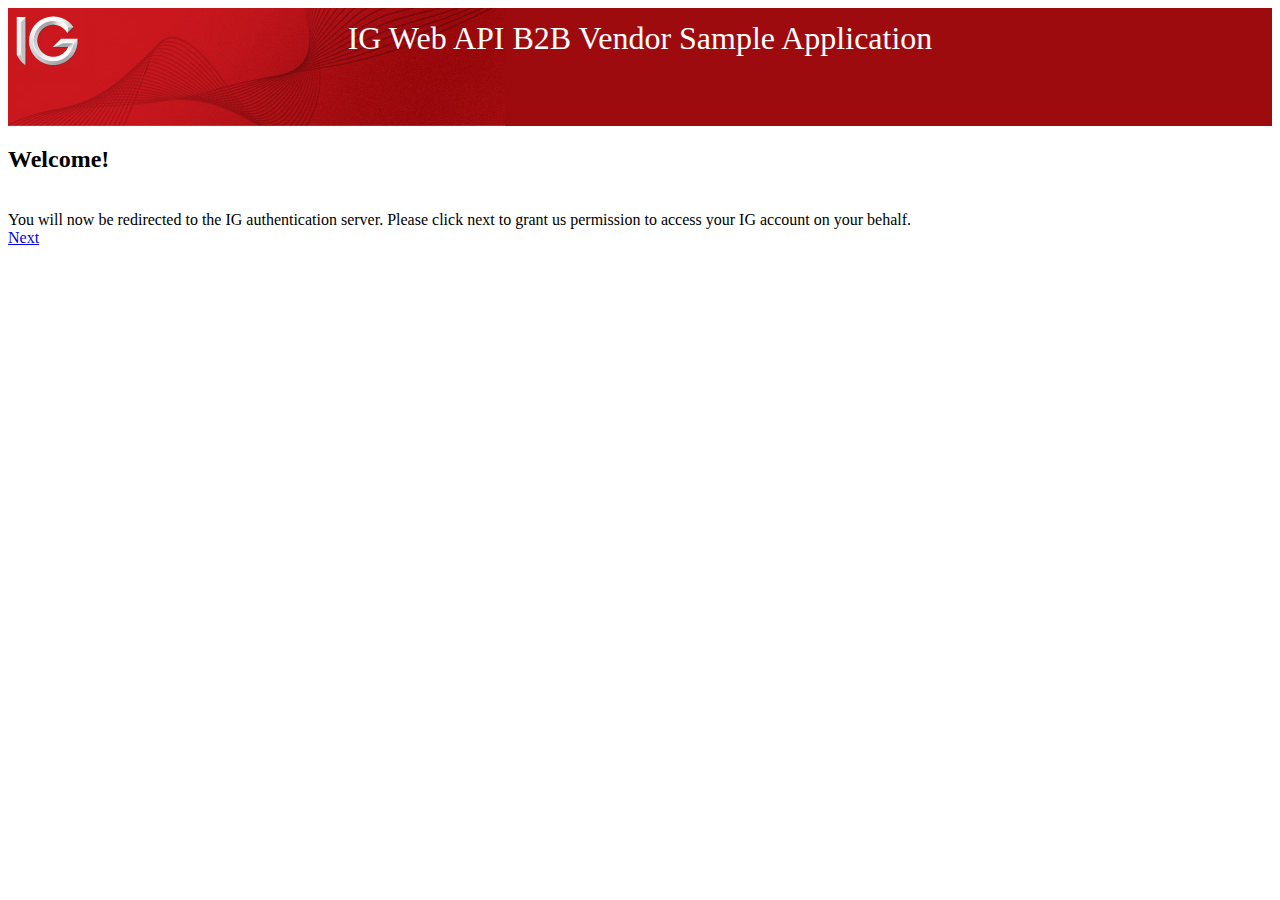
<file: src/main/resources/static/index.html>
<html xmlns="http://www.w3.org/1999/xhtml">
<head>
    <title>IG Web API B2B Vendor Sample Application</title>

    <link href="assets/css/main.css" rel="stylesheet">

    <script src="assets/js/thirdparty/jquery.js"></script>
    <script src="assets/js/thirdparty/jquery-ui.js"></script>

    <script src="assets/js/oauth/common.js" type="text/javascript"></script>
    <script src="assets/js/index.js" type="text/javascript"></script>
</head>

<body>
    <div id="header" class="mainTitle" style="background-image: url(assets/img/header_background.png)" >
        IG Web API B2B Vendor Sample Application
    </div>
    <h2>Welcome!</h2><br/>
    You will now be redirected to the IG authentication server. Please click next to grant us permission to access your IG account on your behalf.<br/>
    <a id="authorize_link" href="#">Next</a>
</body>

</html>
</file>
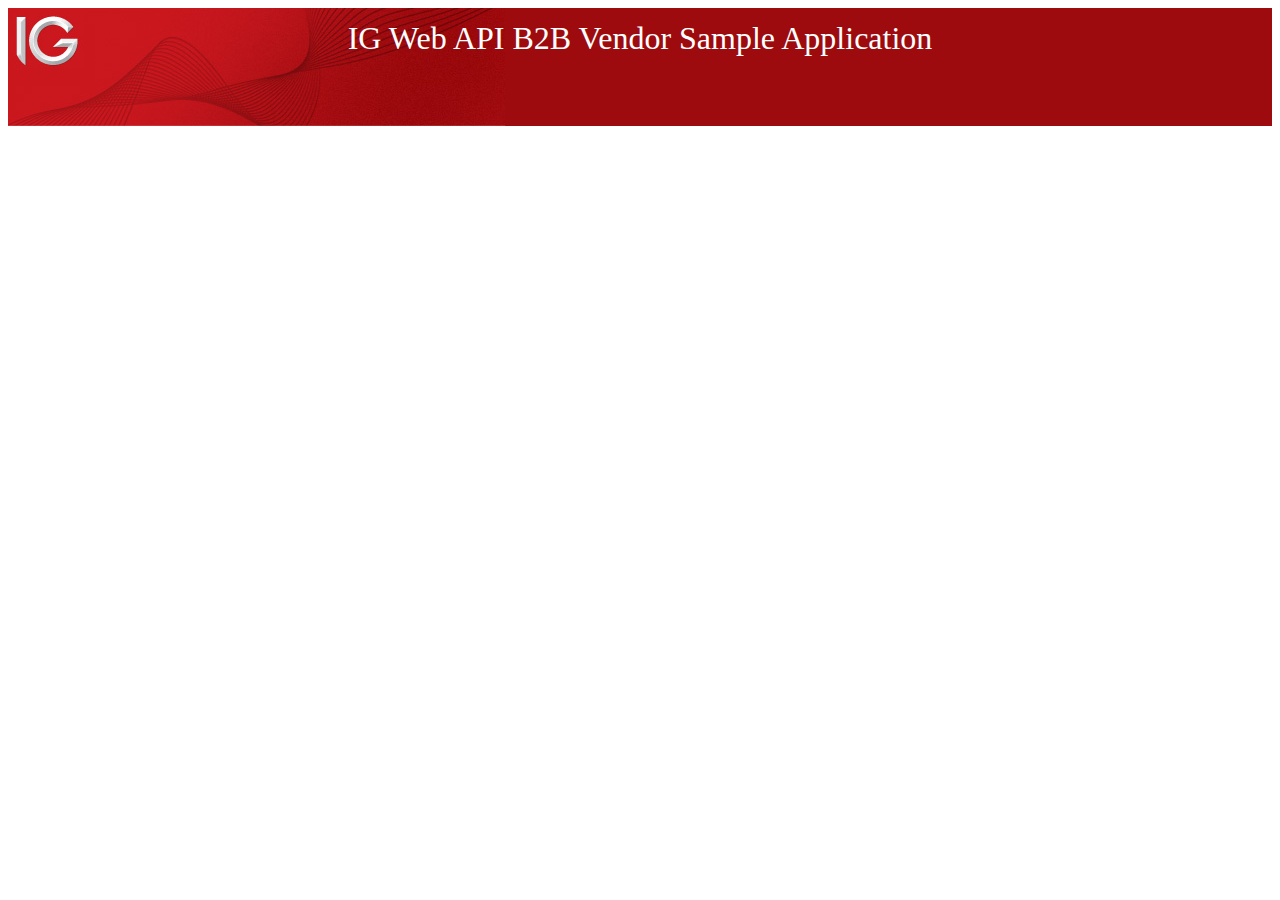
<file: src/main/resources/static/implicit-grant-handler.html>
<!-- This page will handle Implicit grant OAuth redirects -->
<html xmlns="http://www.w3.org/1999/xhtml">
<head>
    <title>IG Web API B2B Vendor Sample Application</title>

    <link href="assets/css/main.css" rel="stylesheet">

    <script src="assets/js/thirdparty/jquery.js"></script>
    <script src="assets/js/thirdparty/jquery-ui.js"></script>

    <script src="assets/js/oauth/common.js" type="text/javascript"></script>
    <script src="assets/js/implicit.js" type="text/javascript"></script>
</head>

<body>
    <div id="header" class="mainTitle" style="background-image: url(assets/img/header_background.png)" >
        IG Web API B2B Vendor Sample Application
    </div>
</body>

</html>
</file>
<file: src/main/resources/static/assets/css/main.css>
.mainTitle {
    background: scroll no-repeat 0 0 #9D0B0E;
    min-height: 118px;
    max-height: 118px;
    margin:0 auto;
    color: White;
    text-align: center;
    font-family: TimesNewRoman, 'Times New Roman', Times, Baskerville, Georgia, serif;
    font-size: 32px;
    font-style: normal;
    font-variant: normal;
    font-weight: 500;
    line-height: 60px;
}
.button-green {
    color: #FFF;
    padding:2px 5px 2px 5px;
    background-color:#78b23f
}
.button-green:hover {
    background-color:#608e32
}
</file>
